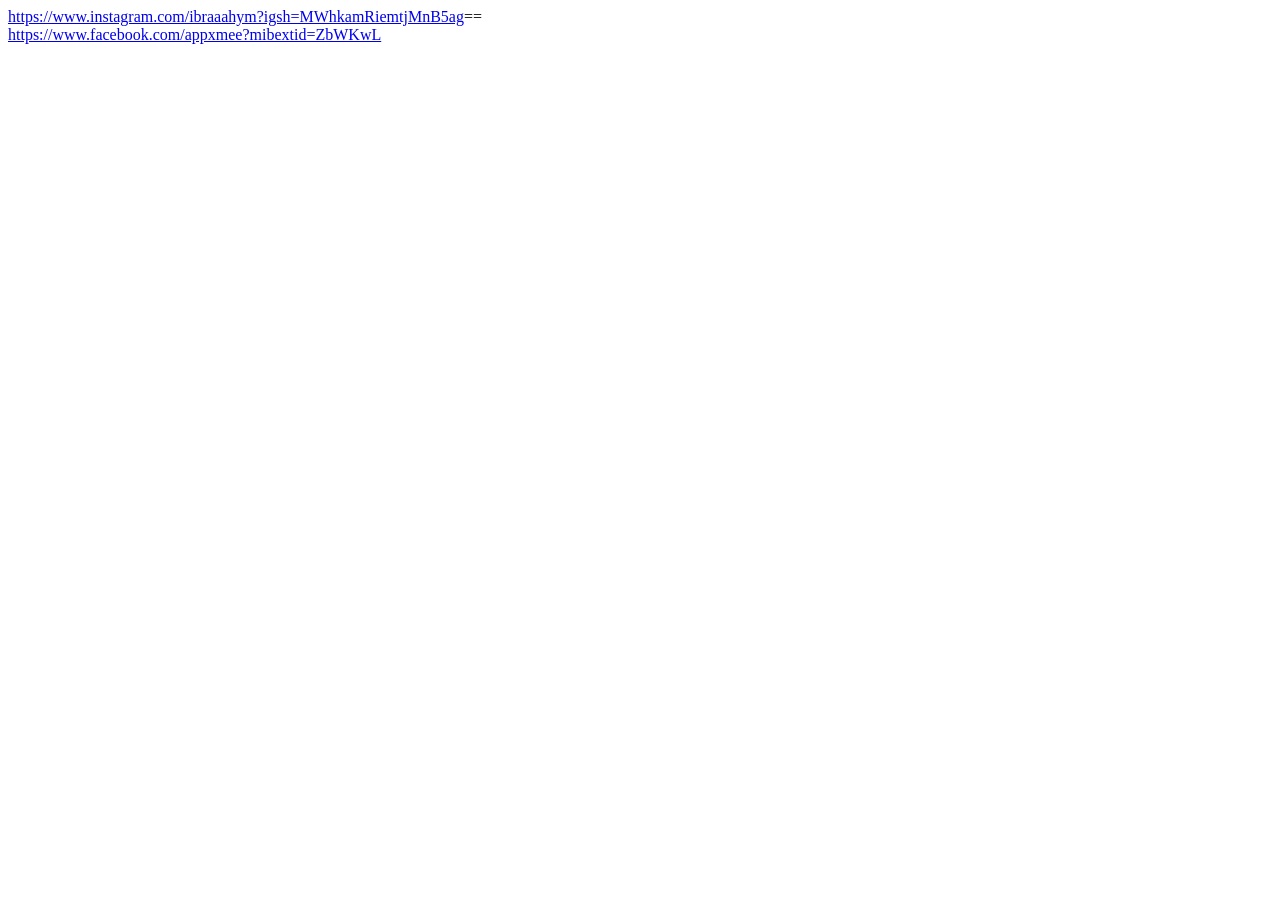
<file: pages/imgs/bluetooth_content_share.html>
<html><head><meta http-equiv="Content-Type" content="text/html; charset=UTF-8"/></head><body><a href="https://www.instagram.com/ibraaahym?igsh=MWhkamRiemtjMnB5ag">https://www.instagram.com/ibraaahym?igsh=MWhkamRiemtjMnB5ag</a>==<br><a href="https://www.facebook.com/appxmee?mibextid=ZbWKwL">https://www.facebook.com/appxmee?mibextid=ZbWKwL</a></body></html>
</file>
